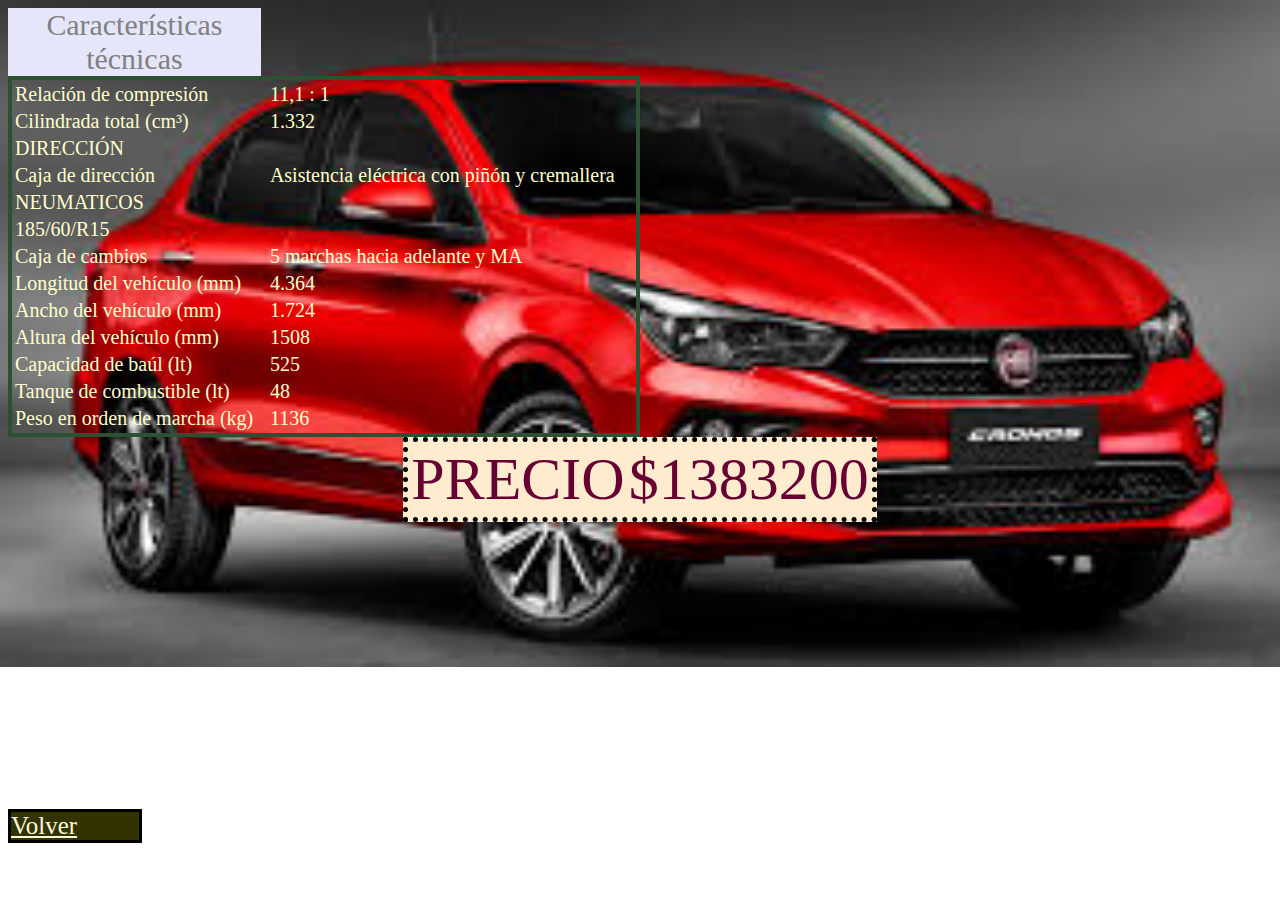
<file: cronos.html>
<!DOCTYPE html>
<html lang="en">
<head>
    <meta charset="UTF-8">
    <meta name="viewport" content="width=device-width, initial-scale=1.0">
    <title>Cronos</title>
    <link rel="stylesheet" href="style.css">
    <script src="https://cdnjs.cloudflare.com/ajax/libs/jquery/3.5.1/jquery.min.js"> </script>
    <script src="javascript.js"></script>
</head>
<body id="cronos">

    <table class="tecnica">
        <caption class="caracteristicas">Características técnicas</caption>
        <tr>
            <td>Relación de compresión</td>
            <td>11,1 : 1</td>
        </tr>
        <tr>
            <td>Cilindrada total (cm³)</td>
            <td>1.332</td>
        </tr>
        <tr>
            <td colspan="2">DIRECCIÓN</td>
        </tr>
        <tr>
            <td>Caja de dirección</td>
            <td>Asistencia eléctrica con piñón y cremallera</td>
        </tr>
        <tr>
            <td colspan="2">NEUMATICOS</td>
            
        </tr>
        <tr>
            <td>185/60/R15</td>
        </tr>
        <tr>
            <td>Caja de cambios</td>
            <td>5 marchas hacia adelante y MA</td>
        </tr>
        <tr>
            <td>Longitud del vehículo (mm)</td>
            <td>4.364</td>
        </tr>
        <tr>
            <td>Ancho del vehículo (mm)</td>
            <td>1.724</td>
        </tr>
        <tr>
            <td>Altura del vehículo (mm)</td>
            <td>1508</td>
        </tr>
        <tr>
            <td>Capacidad de baúl (lt)</td>
            <td>525</td>
        </tr>
        <tr>
            <td>Tanque de combustible (lt)</td>
            <td>48</td>
        </tr>
        <tr>
            <td>Peso en orden de marcha (kg)</td>
            <td>1136</td>
        </tr>
    </table>
    <table class="precio">
        <tr>
            <td>PRECIO</td>
            <td>$1383200</td>
        </tr>
    </table>
    <a href="index.html" class="volver">Volver</a>
</body>
</html>
</file>
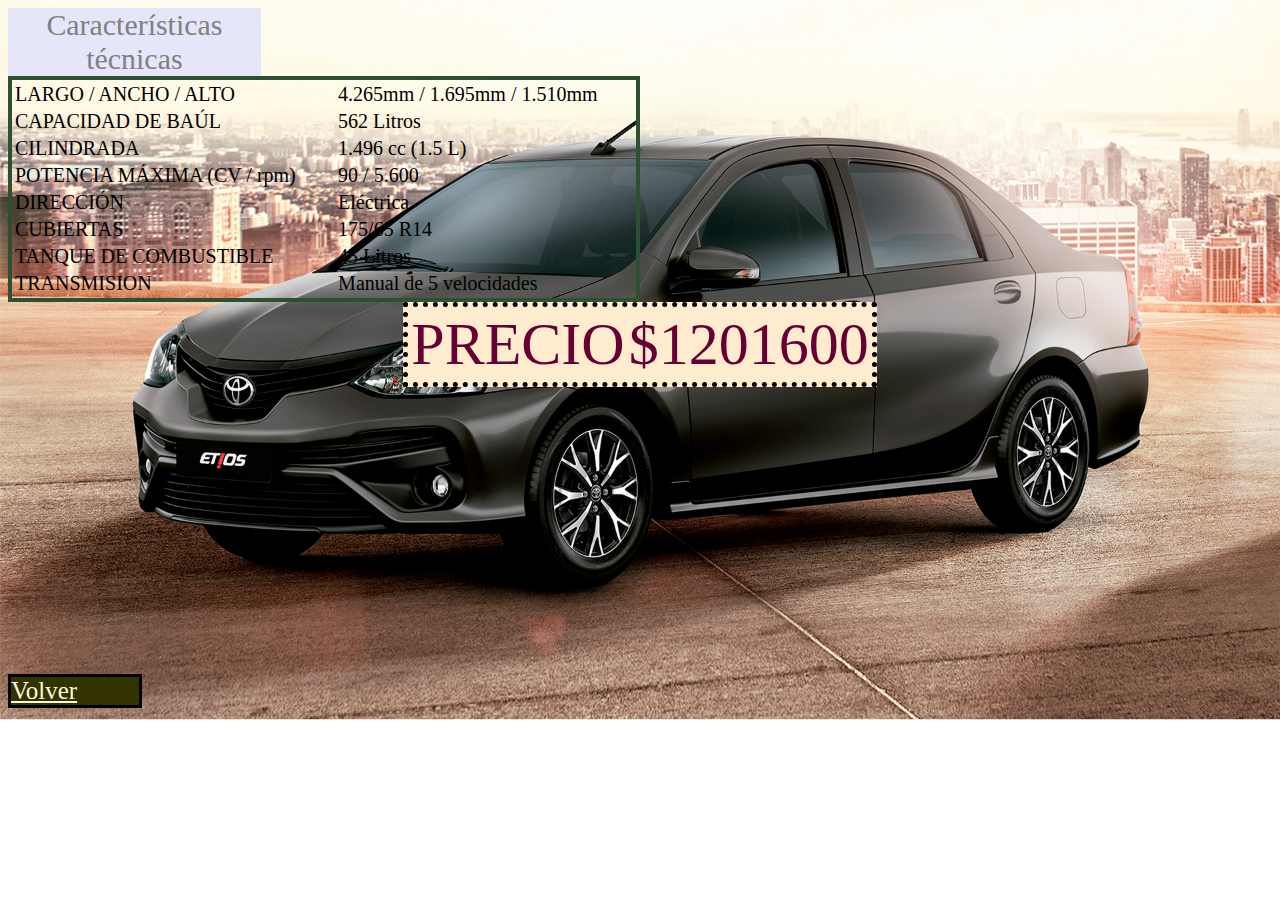
<file: etios.html>
<!DOCTYPE html>
<html lang="en">
<head>
    <meta charset="UTF-8">
    <meta name="viewport" content="width=device-width, initial-scale=1.0">
    <title>Etios</title>
    <link rel="stylesheet" href="style.css">
</head>
<body id="etios">
    <table class="tecnica1">
        <caption class="caracteristicas">Características técnicas</caption>

        <tr>
            <td>LARGO / ANCHO / ALTO
            </td>
            <td>4.265mm / 1.695mm / 1.510mm </td>
        </tr>
        <tr>
            <td>CAPACIDAD DE BAÚL</td>
            <td>562 Litros</td>
        </tr>
        <tr>
            <td>CILINDRADA</td>
            <td>1.496 cc (1.5 L)</td>
        </tr>
        <tr>
            <td>POTENCIA MÁXIMA (CV / rpm)</td>
            <td>90 / 5.600</td>
        </tr>
        <tr>
            <td>DIRECCIÓN</td>
            <td>Eléctrica</td>
        </tr>
        <tr>
            <td>CUBIERTAS </td>
            <td>175/65 R14</td>
        </tr>
        <tr>
            <td>TANQUE DE COMBUSTIBLE
            </td>
            <td>45 Litros</td>
        </tr>
        <tr>
            <td>TRANSMISION</td>
            <td>Manual de 5 velocidades</td>
        </tr>
       

    </table>
    <table class="precio">
        <tr>
            <td>PRECIO</td>
            <td>$1201600</td>
        </tr>
    </table>
    <a href="index.html" class="volver">Volver</a>
    
</body>
</html>
</file>
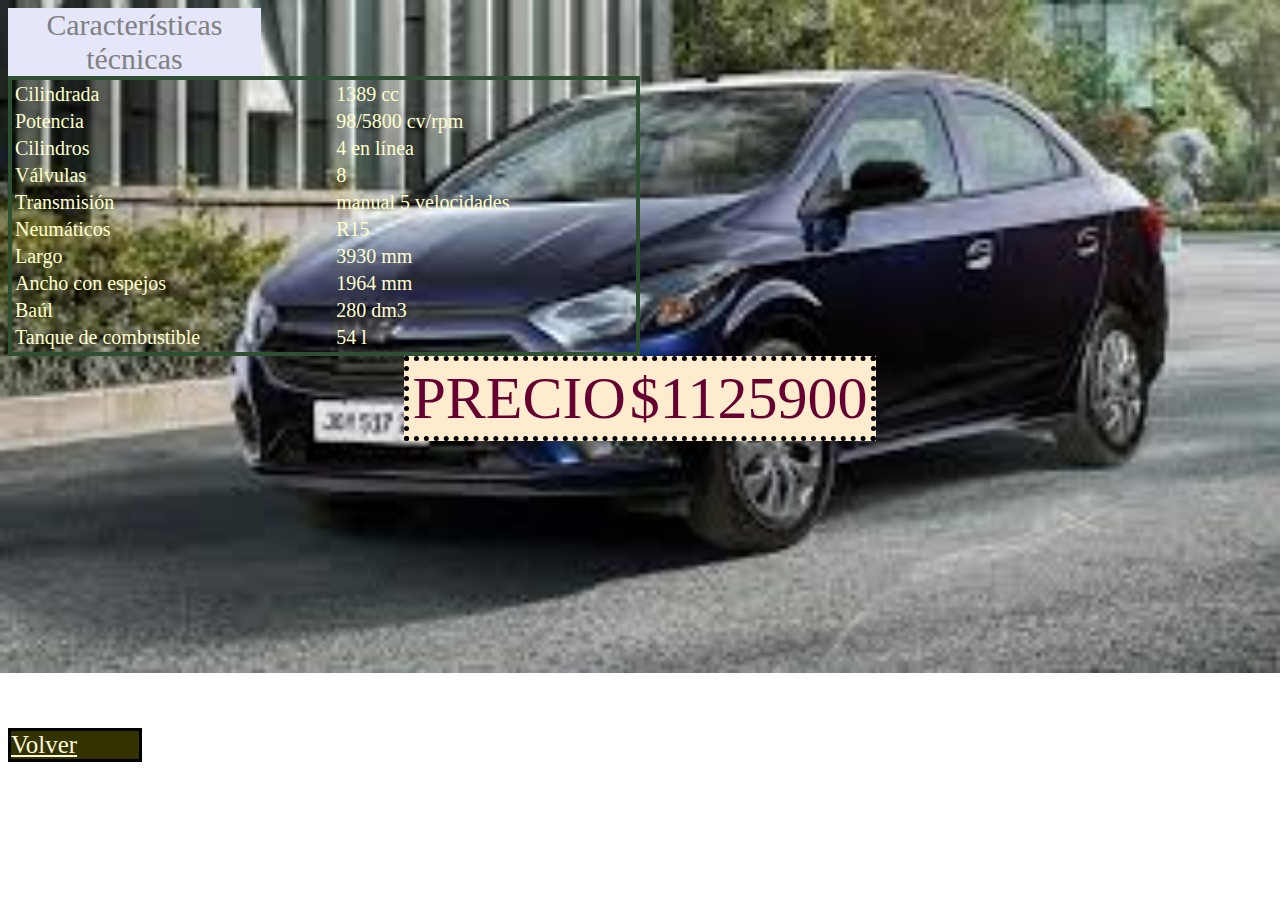
<file: joy.html>
<!DOCTYPE html>
<html lang="en">
<head>
    <meta charset="UTF-8">
    <meta name="viewport" content="width=device-width, initial-scale=1.0">
    <title>Joy</title>
    <link rel="stylesheet" href="style.css">

</head>
<body id="joy">
    <table class="tecnica">
        <caption class="caracteristicas">Características técnicas</caption>
        <tr>
            <td>Cilindrada</td>
            <td>1389 cc</td>
        </tr>
        <tr>
            <td>Potencia</td>
            <td>98/5800 cv/rpm</td>
        </tr>
        <tr>
            <td>Cilindros</td>
            <td>4 en línea</td>
        </tr>
        <tr>
            <td>Válvulas</td>
            <td>8</td>
        </tr>
        <tr>
            <td>Transmisión</td>
            <td>manual 5 velocidades</td>
        </tr>
        <tr>
            <td>Neumáticos</td>
            <td>R15</td>
        </tr>
        <tr>
            <td>Largo</td>
            <td>3930 mm</td>
        </tr>
        <tr>
            <td>Ancho con espejos</td>
            <td>1964 mm</td>
        </tr>
        <tr>
            <td>Baúl</td>
            <td>280 dm3</td>
        </tr>
        <tr>
            <td>Tanque de combustible</td>
            <td>54 l</td>
        </tr>

    </table>
    <table class="precio">
        <tr>
            <td>PRECIO</td>
            <td>$1125900</td>
        </tr>
    </table>
    <a href="index.html" class="volver">Volver</a>
</body>
</html>
</file>
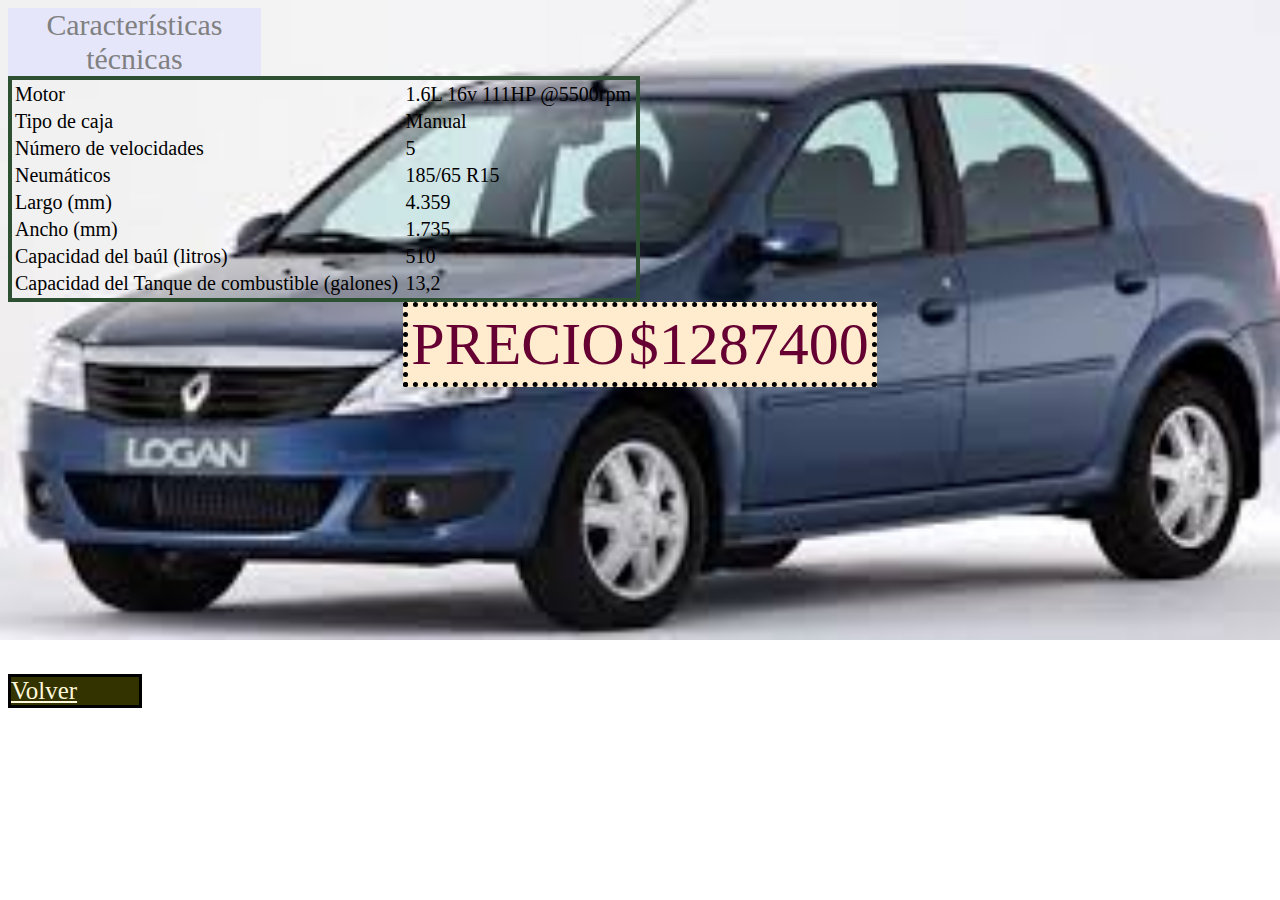
<file: logan.html>
<!DOCTYPE html>
<html lang="en">
<head>
    <meta charset="UTF-8">
    <meta name="viewport" content="width=device-width, initial-scale=1.0">
    <title>Logan</title>
    <link rel="stylesheet" href="style.css">
</head>
<body id="logan">
    <table class="tecnica1">
        <caption class="caracteristicas">Características técnicas</caption>
        <tr>
            <td>Motor </td>
            <td>1.6L 16v 111HP @5500rpm</td>
        </tr>
        <tr>
            <td>Tipo de caja</td>
            <td>Manual</td>
        </tr>
        <tr>
            <td>Número de velocidades</td>
            <td>5</td>
        </tr>
        <tr>
            <td>Neumáticos</td>
            <td>185/65 R15</td>
        </tr>
        <tr>
            <td>Largo (mm)</td>
            <td>4.359</td>
        </tr>
        <tr>
            <td>Ancho (mm)</td>
            <td>1.735</td>
        </tr>
        <tr>
            <td>Capacidad del baúl (litros)</td>
            <td>510</td>
        </tr>
        <tr>
            <td>Capacidad del Tanque de combustible (galones)</td>
            <td>13,2</td>
        </tr>
        

    </table>
    <table class="precio">
        <tr>
            <td>PRECIO</td>
            <td>$1287400</td>
        </tr>
    </table>
    <a href="index.html" class="volver">Volver</a>
</body>
</html>
</file>
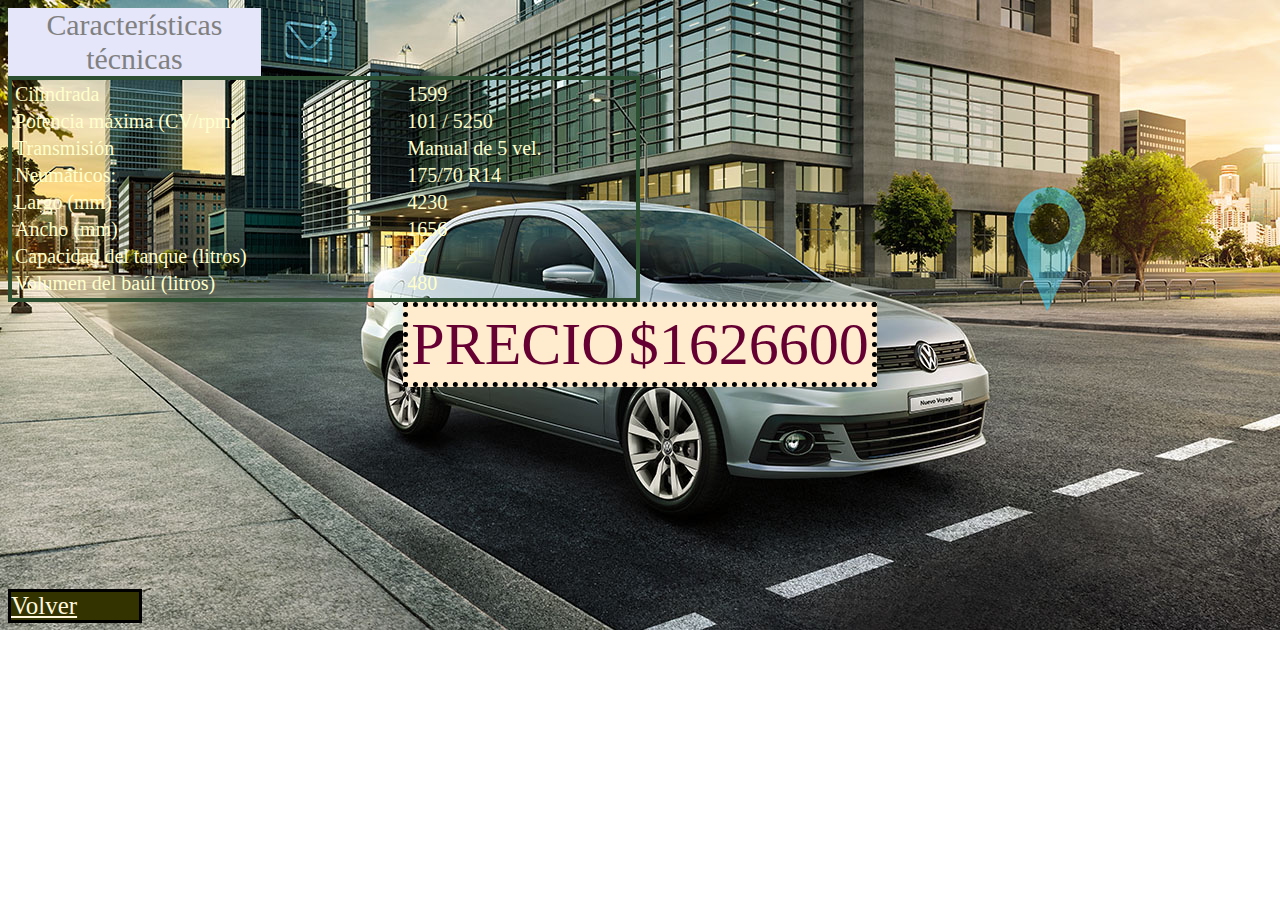
<file: voyage.html>
<!DOCTYPE html>
<html lang="en">
<head>
    <meta charset="UTF-8">
    <meta name="viewport" content="width=device-width, initial-scale=1.0">
    <title>Voyage</title>
    <link rel="stylesheet" href="style.css">

</head>
<body id="voyage">
    <table class="tecnica">
        <caption class="caracteristicas">Características técnicas</caption>
        <tr>
            <td>Cilindrada</td>
            <td>1599</td>
        </tr>
        <tr>
            <td>Potencia máxima (CV/rpm)</td>
            <td>101 / 5250</td>
        </tr>
        <tr>
            <td>Transmisión</td>
            <td>Manual de 5 vel.</td>
        </tr>
        <tr>
            <td>Neumáticos:</td>
            <td>175/70 R14</td>
        </tr>
        <tr>
            <td>Largo (mm)</td>
            <td>4230</td>
        </tr>
        <tr>
            <td>Ancho (mm)</td>
            <td>1656</td>
        </tr>
        <tr>
            <td>Capacidad del tanque (litros)</td>
            <td>55</td>
        </tr>
        <tr>
            <td>Volumen del baúl (litros)</td>
            <td>480</td>
        </tr>

    </table>
    <table class="precio">
        <tr>
            <td>PRECIO</td>
            <td>$1626600</td>
        </tr>
    <a href="index.html" class="volver">Volver</a>
    
</body>
</html>
</file>
<file: style.css>
body{
    background-color: black;
}
header{
    background-color:#B6B6B3;
    
}
header h1 {
    text-align: center;
    font-family: Impact, Haettenschweiler, 'Arial Narrow Bold', sans-serif;
    font-weight: bold;
    font-size: 1.8em;
}
#logo-taxi{
    width: 33%;
    
}
header h2{
    font-family: 'Courier New', Courier, monospace;
    font-size: 1.5em;
    color: #0A0A2A;
    
}
#cabezera{
    width: 33%;
    display: inline-block;
}
#logo-remis{
    width: 33%;
    display: inline-block;
}

#cincomodelos{
    font-family: cursive;
    font-size: 1.2em;
    color: #000009;
    background-color: #909090;
    
}
#lista{
    background-color: #908075;
}

 #lista-autos a{
    
    text-decoration: none;
    color:rgb(255, 255, 204); 
 
    
}
#lista-autos li {
    display: inline-block;
    margin: 2.1em;
    border: 0.125em solid black;
    padding: 0.3em;
    font-size: 1.3em;
    background-color: rgb(102, 0, 51);
    

}
#lista-autos a:hover{
    font-size: 1.5em;
    color: blue;
}
#contenedor{
    width: 100%;
    height: 30%;
    border: 2px solid black;
}
#comparando{
    background-color: #909085;
}
.comparacion{
    font-family: fantasy;
    font-size: 1.3em;
    color: #0D081F;
    margin-left:20em;
}
#service{
    border: 3px solid #502C50;
    font-size: 3.1em;
}
#comparar p{
    display: inline;
    border: 0.125em solid black;
    margin: 2.8em;
    
    padding: 10px 10px 0 10px;
    font-size: 1.3em;
    font-family: fantasy;
    background-color: #ffffcc;
    margin-left: 5.6em;
}
#comparar p:hover{
    cursor: pointer;
    font-size: 1.6em;
    color: chocolate;
}
#comparando{
    border: 5px dashed rgba(14, 1, 26, 0.602);
}
footer{
    background-color: #909090;
    
}
footer p{
    font-size: 1em;

}
footer img{
    width: 3.12em;
    height: 3.12em;
    margin: 1.87em;
    padding: 0.31em 0.31em 0 0.31em;
}
#cronos{
    background: url('imagenes/cronos.jpg') no-repeat center top ;
    background-size: 100%;
}
.tecnica{
    border: 0.31em solid #2C5031;
    width: 50%;
}
.tecnica td{
    color: #ffffcc;
    font-size: 1.25em;

}
.tecnica1{
    border: 0.31em solid #2C5031;
    width: 50%;
}
.tecnica1 td{
    color: black;
    font-size: 1.25em;

}
.caracteristicas{
    font-size: 1.87em;
    width: 40%;
    color: grey;
    background-color: lavender;
}
.precio{
    font-size: 3.75em;
    color: #660033;
    margin:auto;
    width: 15%;
    border: 5px dotted black;
    background-color: blanchedalmond;
}
.volver{
    position: absolute;
    margin-top: 11.5em ;
    color: cornsilk;
    width: 10%;
    border: 3px solid black;
    background-color: #333300;
    font-size: 1.56em;
}
#etios{
    background: url('imagenes/etios.jpg') no-repeat center top ;
    background-size: 100%;
}

#joy{
    background: url('imagenes/joy.jpg') no-repeat center top ;
    background-size: 100%;
}

#voyage{
    background: url('imagenes/voyage.jpg') no-repeat center top ;
    background-size: 100%;
}
#logan{
    background: url('imagenes/logan.jpg') no-repeat center top ;
    background-size: 100%;
}
.salida-costos{
    background-color: black;
    color: cornsilk;
    margin: auto;
    font-size: 2em;
    width: 90%;
}
 .lista-salida {
    
    background-color: #001a00;
    color: #ffffcc;
    margin: auto;
    font-size: 1.2em;
    width: 85%;
    list-style: none;
}
@media screen and (max-width:600px){
   #comparar p{
       display: block;
       margin: 3.5em;
       background-color: blueviole;
   }
   .comparacion{
       margin-left: 0;
   }
   footer img{
       display: inline-block;
       width: 1em;
       height: 1em;
       margin: 0.2em;
   }
   #cronos{
    background: url('imagenes/cronos.jpg') no-repeat center top ;
    background-size: 640px 900px;
    
}
#etios{
    background: url('imagenes/etios.jpg') no-repeat center top ;
    background-size: 640px 900px;
}
#joy{
    background: url('imagenes/joy.jpg') no-repeat center top ;
    background-size: 640px 900px;
}
#voyage{
    background: url('imagenes/voyage.jpg') no-repeat center top ;
    background-size: 640px 900px;
}
#logan{
    background: url('imagenes/logan.jpg') no-repeat center top ;
    background-size: 640px 900px;
}
.tecnica{
    width: 75%;
}
.tecnica1{
    width: 75%;
}
.volver{
    margin-top: 10em;
    width: 25%;
}
}
</file>
